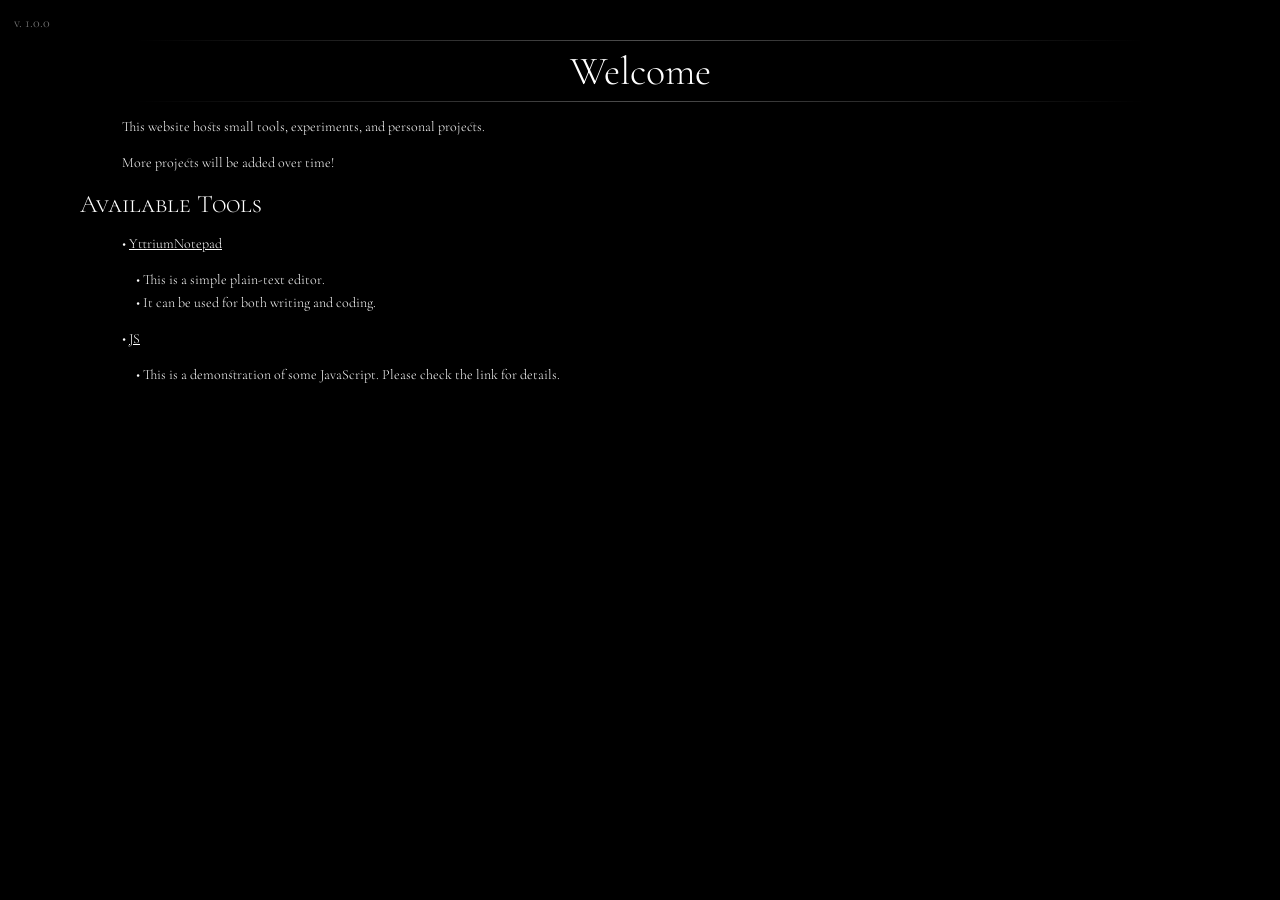
<file: index.htm>
<!doctype html>
<!--
	index.htm
	Copyright 2026 Yndrsepn
	Author: Yndrsepn
	Personal project license:
		- Free to use and modify for personal, non-commercial purposes
		- Do not redistribute or claim as your own work
-->
<html lang='en'>
	<head>
		<script type='text/javascript'>
			var VERSION='1.0.0';
			var BETA=false;
			var DEBUG=true;
		</script>
		<meta http-equiv='content-type' content='text/html;charset=utf-8' />
		<link rel='shortcut icon' type='image/gif' href='./img/icon.gif' />
		<link rel='preconnect' href='https://fonts.googleapis.com' />
		<link rel='preconnect' href='https://fonts.gstatic.com' crossorigin='anonymous' />
		<link type='text/css' rel='stylesheet' href='https://fonts.googleapis.com/css2?family=Cormorant+Garamond:ital,wght@0,300..700;1,300..700&amp;display=swap' />
		<style type='text/css'>
			body
			{
			        background-color:#000;
			        color:#fff;
				font-family:'Cormorant Garamond',serif;
				font-optical-sizing:auto;
				font-weight:300;
				font-style:normal;
				font-variant-ligatures:discretionary-ligatures;
				font-variant-numeric:oldstyle-nums;
				margin:40px;
			}
			#versionNumber
			{
				opacity:0.5;
				font-size:14px;
				margin:1em;
				top:0px;
				left:0px;
				position:fixed;
			}
			.titleBox,.sectionBox
			{
				margin:0.4em 0 0.8em 0;
			}
			.title
			{
				font-size:40px;
				text-align:center;
			}
			.line
			{
				background:linear-gradient(to right,rgba(255,255,255,0),rgba(255,255,255,0.3),rgba(255,255,255,0));
				user-select:none;
				height:1px;
				width:90%;
				margin:6px auto;
			}
			.content
			{
				text-align:left;
				margin:0 40px;
			}
			.paragraph,.par
			{
				font-size:14px;
				text-indent:1em;
				line-height:1.6em;
				margin:1em 2em;
			}
			.listing
			{
				font-size:14px;
				text-indent:2em;
				line-height:1.6em;
				margin:0em 2em;
			}
			.section
			{
				font-size:25px;
				font-variant:small-caps;
			}
			a
			{
				color:#fff;
				text-decoration:underline;
			}
			a:hover
			{
				color:#666;
			}
		</style>
		<title>YNDRSEPN (ALSO KNOWN AS YTTRIUMLAB)</title>
	</head>
	<body>
		<div id='versionNumber'></div>
		<script type='text/javascript'>
			document.getElementById('versionNumber').innerHTML='v. '+VERSION;
		</script>
		
		<div class='content'>
			<div class='titleBox'>
				<div class='line'></div>
				<div class='title'>Welcome</div>
				<div class='line'></div>
			</div>
			
			<div class='par'>This website hosts small tools, experiments, and personal projects.</div>
			<div class='par'>More projects will be added over time!</div>
			
			<div class='sectionBox'>
				<div class='section'>Available Tools</div>
			</div>
			
			<div class='par'>&bull; <a href='./YttriumNotepad/editor.htm' target='_blank'>YttriumNotepad</a></div>
			<div class='listing'>&bull; This is a simple plain-text editor.</div>
			<div class='listing'>&bull; It can be used for both writing and coding.</div>
			
			<div class='par'>&bull; <a href='./js/index.htm' target='_blank'>JS</a></div>
			<div class='listing'>&bull; This is a demonstration of some JavaScript. Please check the link for details.</div>
		</div>
	</body>
</html>
</file>
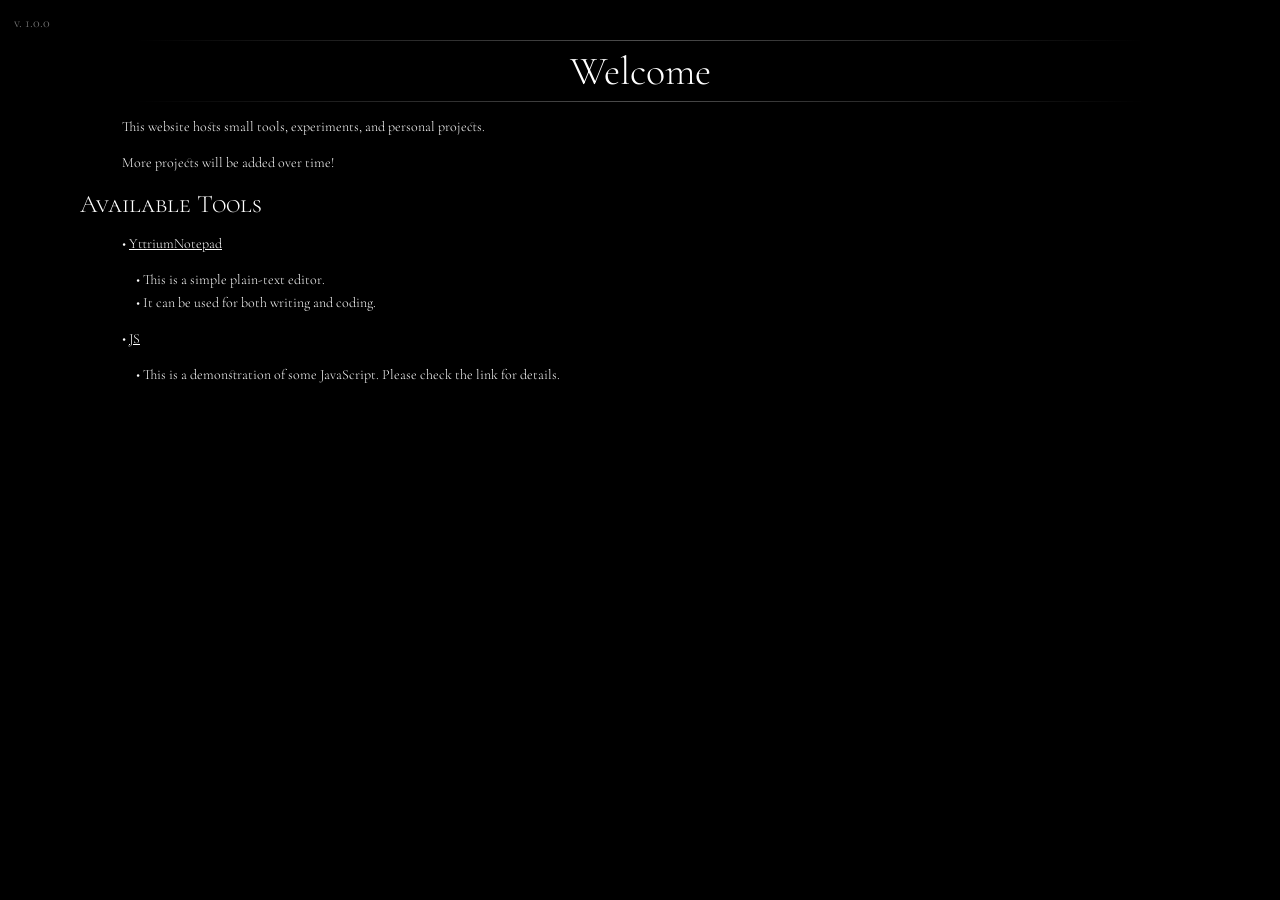
<file: index.html>
<!doctype html>
<!--
	index.html
	Copyright 2026 Yndrsepn
	Author: Yndrsepn
	Personal project license:
		- Free to use and modify for personal, non-commercial purposes
		- Do not redistribute or claim as your own work
-->
<html lang='en'>
	<head>
		<script type='text/javascript'>
			var VERSION='1.0.0';
			var BETA=false;
			var DEBUG=true;
		</script>
		<meta http-equiv='content-type' content='text/html;charset=utf-8' />
		<link rel='shortcut icon' type='image/gif' href='./img/icon.gif' />
		<link rel='preconnect' href='https://fonts.googleapis.com' />
		<link rel='preconnect' href='https://fonts.gstatic.com' crossorigin='anonymous' />
		<link type='text/css' rel='stylesheet' href='https://fonts.googleapis.com/css2?family=Cormorant+Garamond:ital,wght@0,300..700;1,300..700&amp;display=swap' />
		<style type='text/css'>
			body
			{
			        background-color:#000;
			        color:#fff;
				font-family:'Cormorant Garamond',serif;
				font-optical-sizing:auto;
				font-weight:300;
				font-style:normal;
				font-variant-ligatures:discretionary-ligatures;
				font-variant-numeric:oldstyle-nums;
				margin:40px;
			}
			#versionNumber
			{
				opacity:0.5;
				font-size:14px;
				margin:1em;
				top:0px;
				left:0px;
				position:fixed;
			}
			.titleBox,.sectionBox
			{
				margin:0.4em 0 0.8em 0;
			}
			.title
			{
				font-size:40px;
				text-align:center;
			}
			.line
			{
				background:linear-gradient(to right,rgba(255,255,255,0),rgba(255,255,255,0.3),rgba(255,255,255,0));
				user-select:none;
				height:1px;
				width:90%;
				margin:6px auto;
			}
			.content
			{
				text-align:left;
				margin:0 40px;
			}
			.paragraph,.par
			{
				font-size:14px;
				text-indent:1em;
				line-height:1.6em;
				margin:1em 2em;
			}
			.listing
			{
				font-size:14px;
				text-indent:2em;
				line-height:1.6em;
				margin:0em 2em;
			}
			.section
			{
				font-size:25px;
				font-variant:small-caps;
			}
			a
			{
				color:#fff;
				text-decoration:underline;
			}
			a:hover
			{
				color:#666;
			}
		</style>
		<title>YNDRSEPN (ALSO KNOWN AS YTTRIUMLAB)</title>
	</head>
	<body>
		<div id='versionNumber'></div>
		<script type='text/javascript'>
			document.getElementById('versionNumber').innerHTML='v. '+VERSION;
		</script>
		
		<div class='content'>
			<div class='titleBox'>
				<div class='line'></div>
				<div class='title'>Welcome</div>
				<div class='line'></div>
			</div>
			
			<div class='par'>This website hosts small tools, experiments, and personal projects.</div>
			<div class='par'>More projects will be added over time!</div>
			
			<div class='sectionBox'>
				<div class='section'>Available Tools</div>
			</div>
			
			<div class='par'>&bull; <a href='./YttriumNotepad/editor.htm' target='_blank'>YttriumNotepad</a></div>
			<div class='listing'>&bull; This is a simple plain-text editor.</div>
			<div class='listing'>&bull; It can be used for both writing and coding.</div>
			
			<div class='par'>&bull; <a href='./js/index.htm' target='_blank'>JS</a></div>
			<div class='listing'>&bull; This is a demonstration of some JavaScript. Please check the link for details.</div>
		</div>
	</body>
</html>
</file>
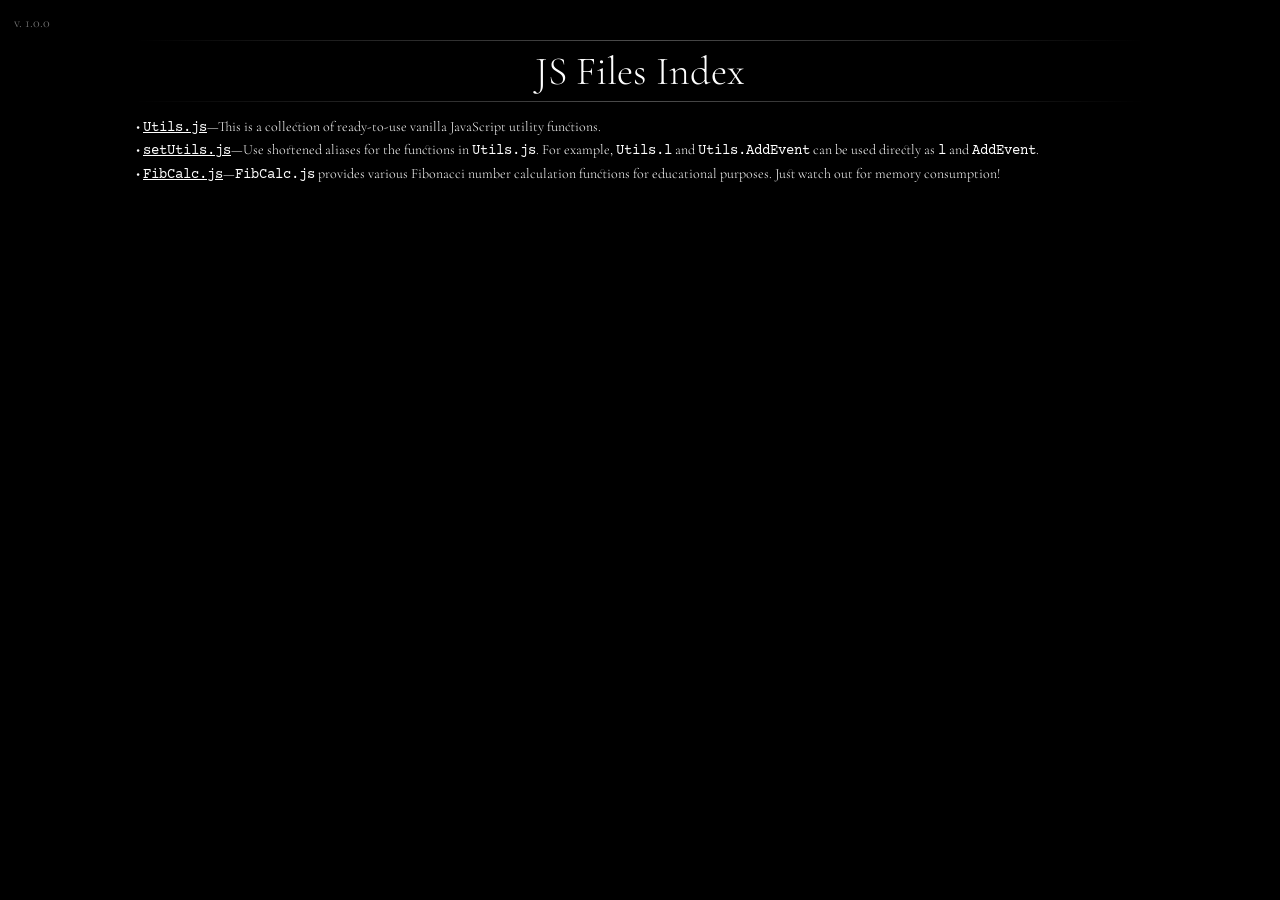
<file: js/index.htm>
<!doctype html>
<!--
	index.htm
	Copyright 2026 Yndrsepn
	Author: Yndrsepn
	Personal project license:
		- Free to use and modify for personal, non-commercial purposes
		- Do not redistribute or claim as your own work
-->
<html lang='en'>
	<head>
		<script type='text/javascript'>
			var VERSION='1.0.0';
			var BETA=false;
			var DEBUG=true;
		</script>
		<meta http-equiv='content-type' content='text/html;charset=utf-8' />
		
		<link rel='shortcut icon' type='image/gif' href='./img/icon.gif' />
		<link rel='preconnect' href='https://fonts.googleapis.com' />
		<link rel='preconnect' href='https://fonts.gstatic.com' crossorigin='anonymous' />
		<link type='text/css' rel='stylesheet' href='https://fonts.googleapis.com/css2?family=Cormorant+Garamond:ital,wght@0,300..700;1,300..700&amp;display=swap' />
		<link type='text/css' rel='stylesheet' href='https://fonts.googleapis.com/css2?family=Courier+Prime:ital,wght@0,400;0,700;1,400;1,700&display=swap' />
		<style type='text/css'>
			body
			{
				background-color:#000;
				color:#fff;
				font-family:'Cormorant Garamond',serif;
				font-optical-sizing:auto;
				font-weight:300;
				font-style:normal;
				font-variant-ligatures:discretionary-ligatures;
				font-variant-numeric:oldstyle-nums;
				margin:40px;
			}
			#versionNumber
			{
				opacity:0.5;
				font-size:14px;
				margin:1em;
				top:0px;
				left:0px;
				position:fixed;
			}
			.titleBox,.sectionBox
			{
				margin:0.4em 0 0.8em 0;
			}
			.title
			{
				font-size:40px;
				text-align:center;
			}
			.line
			{
				background:linear-gradient(to right,rgba(255,255,255,0),rgba(255,255,255,0.3),rgba(255,255,255,0));
				user-select:none;
				height:1px;
				width:90%;
				margin:6px auto;
			}
			.content
			{
				text-align:left;
				margin:0 40px;
			}
			.paragraph,.par
			{
				font-size:14px;
				text-indent:1em;
				line-height:1.6em;
				margin:1em 2em;
			}
			.listing
			{
				font-size:14px;
				text-indent:2em;
				line-height:1.6em;
				margin:0em 2em;
			}
			.section
			{
				font-size:25px;
				font-variant:small-caps;
			}
			a
			{
				color:#fff;
				text-decoration:underline;
			}
			a:hover
			{
				color:#666;
			}
			code
			{
				font-family:'Courier Prime','courier',monospace;
				font-weight:400;
			}
		</style>
		<title>JS FILES INDEX</title>
	</head>
	<body>
		<div id='versionNumber'></div>
		<script type='text/javascript'>
			document.getElementById('versionNumber').innerHTML='v. '+VERSION;
		</script>
		
		<div class='content'>
			<div class='titleBox'>
				<div class='line'></div>
				<div class='title'>JS Files Index</div>
				<div class='line'></div>
			</div>
			
			<div class='par'></div>
			
			<div class='listing'>&bull; <a href='./Utils.js' target='_blank'><code>Utils.js</code></a>&mdash;This is a collection of ready-to-use vanilla JavaScript utility functions.</div>
			<div class='listing'>&bull; <a href='./setUtils.js' target='_blank'><code>setUtils.js</code></a>&mdash;Use shortened aliases for the functions in <code>Utils.js</code>. For example, <code>Utils.l</code> and <code>Utils.AddEvent</code> can be used directly as <code>l</code> and <code>AddEvent</code>.</div>
			<div class='listing'>&bull; <a href='./FibCalc.js' target='_blank'><code>FibCalc.js</code></a>&mdash;<code>FibCalc.js</code> provides various Fibonacci number calculation functions for educational purposes. Just watch out for memory consumption!</div>
		</div>
	</body>
</html>
</file>
